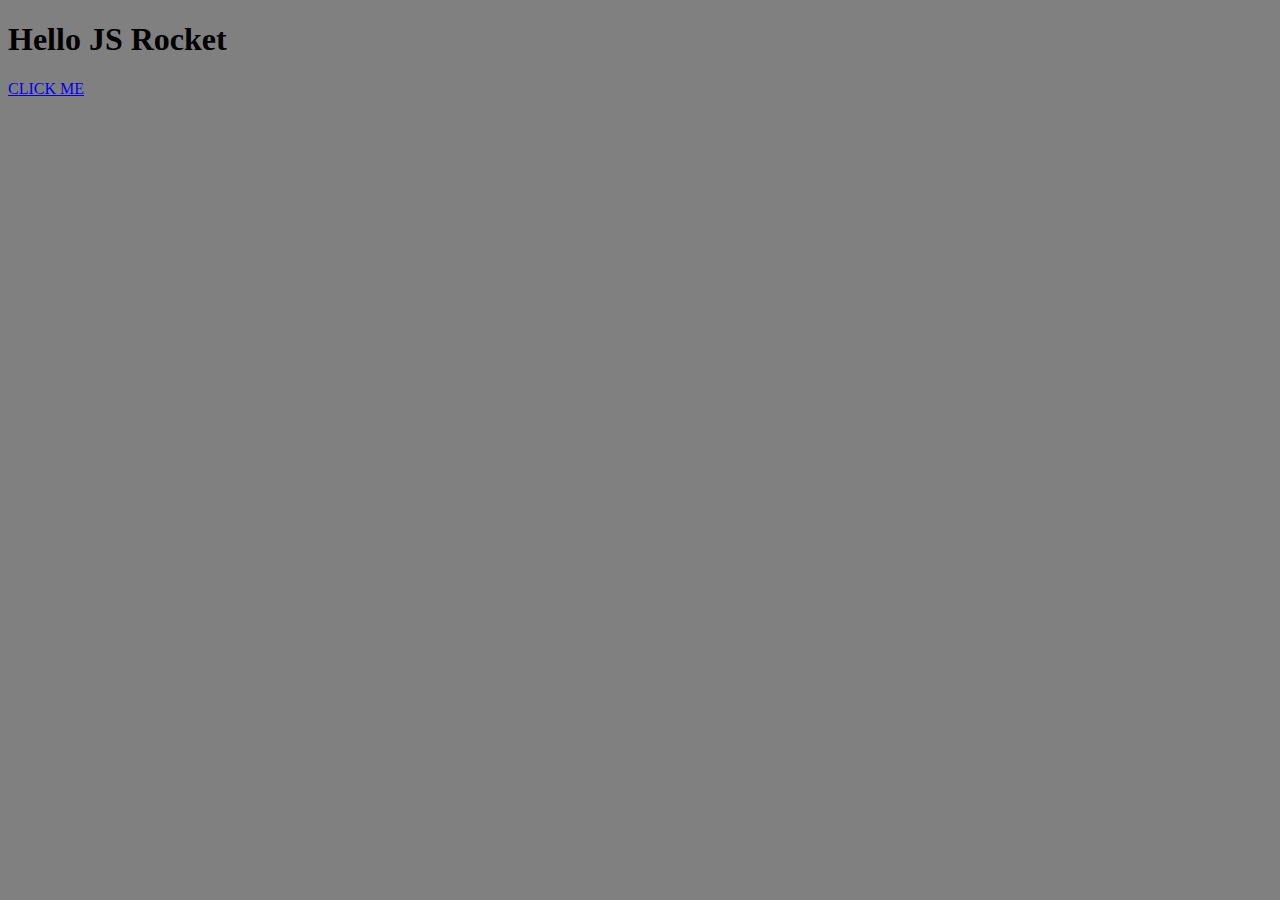
<file: index.html>
<!DOCTYPE html>
<html>
<head>
	<title>JS Rocket</title>
 	<script type="text/javascript" src="js/script.js"> </script>
 	<link rel="stylesheet" type="text/css" href="css/style.css">
</head>
<body>
	<h1>Hello JS Rocket</h1>
	<a href="#" onclick = "car.switchCar(true);">CLICK ME</a>
</body>
</html>
</file>
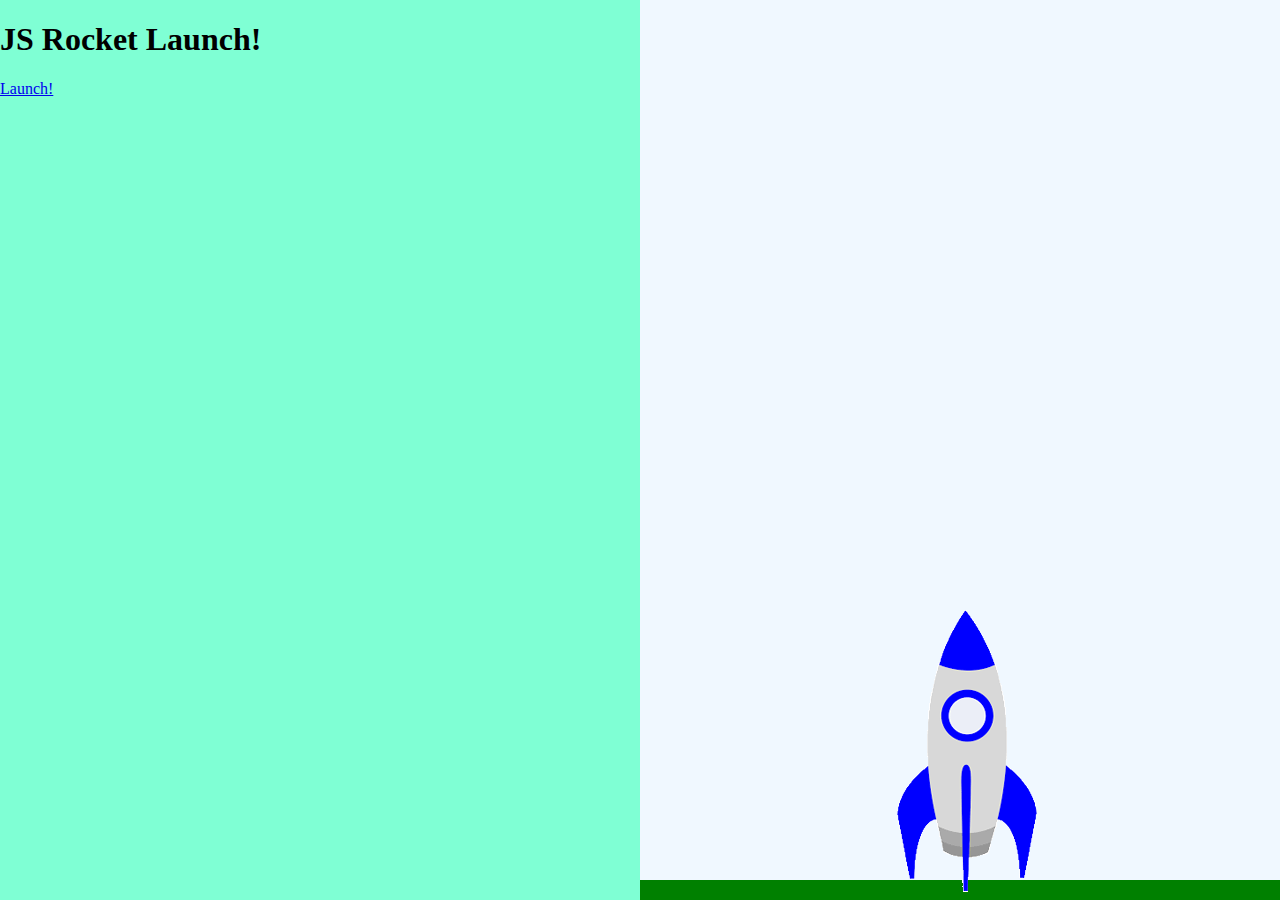
<file: rocket.html>
<!DOCTYPE html>
<html>
<head>
	<title>Rocket Launch Sequence!</title>
	<link rel="stylesheet" type="text/css" href="css/rocket.css">
	<script type="text/javascript" src="js/rocket.js"></script>
</head>
<body class = "body-state1">

	<div class = "left">
		
		<div class = "state1">
			
			<h1>JS Rocket Launch!</h1>
			<a href = "#" class = "button" onclick = "changeState(2);">Launch!</a>

		</div>

		<div class = "state2">
			
			<h1 id = "countdown">10</h1>
			<a href = "#" class = "button" onclick = "changeState(1);">Abort!</a>

		</div>

		<div class = "state3">
			
			<h1>Lift Off!</h1>

		</div>

		<div class = "state4">
			
			<h1>Well Done!</h1>
			<a href = "#" class = "button" onclick = "changeState(1);">Do It Again!</a>

		</div>

		<div class = "state5">
			
			<h1>Oh No!!!</h1>
			<a href = "#" class = "button" onclick = "changeState(1);">Try Again!</a>

		</div>

	</div>
	
	<div class = "right">
	
		<div class = "ground"></div>
	
		<div class="rocket"></div>

	</div>

</body>
</html>
</file>
<file: css/style.css>
body {
	background-color: grey;
}
</file>
<file: css/rocket.css>
.left {
	background-color: aquamarine;
	position: fixed;
	width: 50%;
	height: 100%;
	top: 0;
	left: 0;
}

.right {
	background-color: aliceblue;
	position: fixed;
	width: 50%;
	height: 100%;
	top: 0;
	right: 0;
}

.ground {
	background-color: green;
	position: absolute;
	bottom: 0;
	left: 0;
	width: 100%;
	height: 20px;
}

.rocket {
	position: absolute;
	left: 50%;
	bottom: -100px;
	width: 250px;
	height: 500px;
	margin-left: -118px;
	background: url("../img/rocket.png") no-repeat 0 0;
	transition: bottom 5000ms;
}

/* rocket bg image*/
body.body-state2 .rocket{
	background-image: url("../img/rocket_anim_stg1.gif");
}
body.body-state3 .rocket,
body.body-state4 .rocket{
	background-image: url("../img/rocket_anim_stg2.gif");
}
body.body-state5 .rocket{
	background-image: url("../img/boom.png");
	width: 200px;
	height: 145px;
	margin-left: -100px;
	bottom: 0px;
}

body.body-state1 .rocket{
	transition: none;
}

body.body-state3 .rocket, 
body.body-state4 .rocket{
	bottom: 1000px;
}

.state1,
.state2,
.state3,
.state4,
.state5 {
	display: none;
}

body.body-state1 .state1 {display: block;}
body.body-state2 .state2 {display: block;}
body.body-state3 .state3 {display: block;}
body.body-state4 .state4 {display: block;}
body.body-state5 .state5 {display: block;}

a {

}

a.button {

}
</file>
